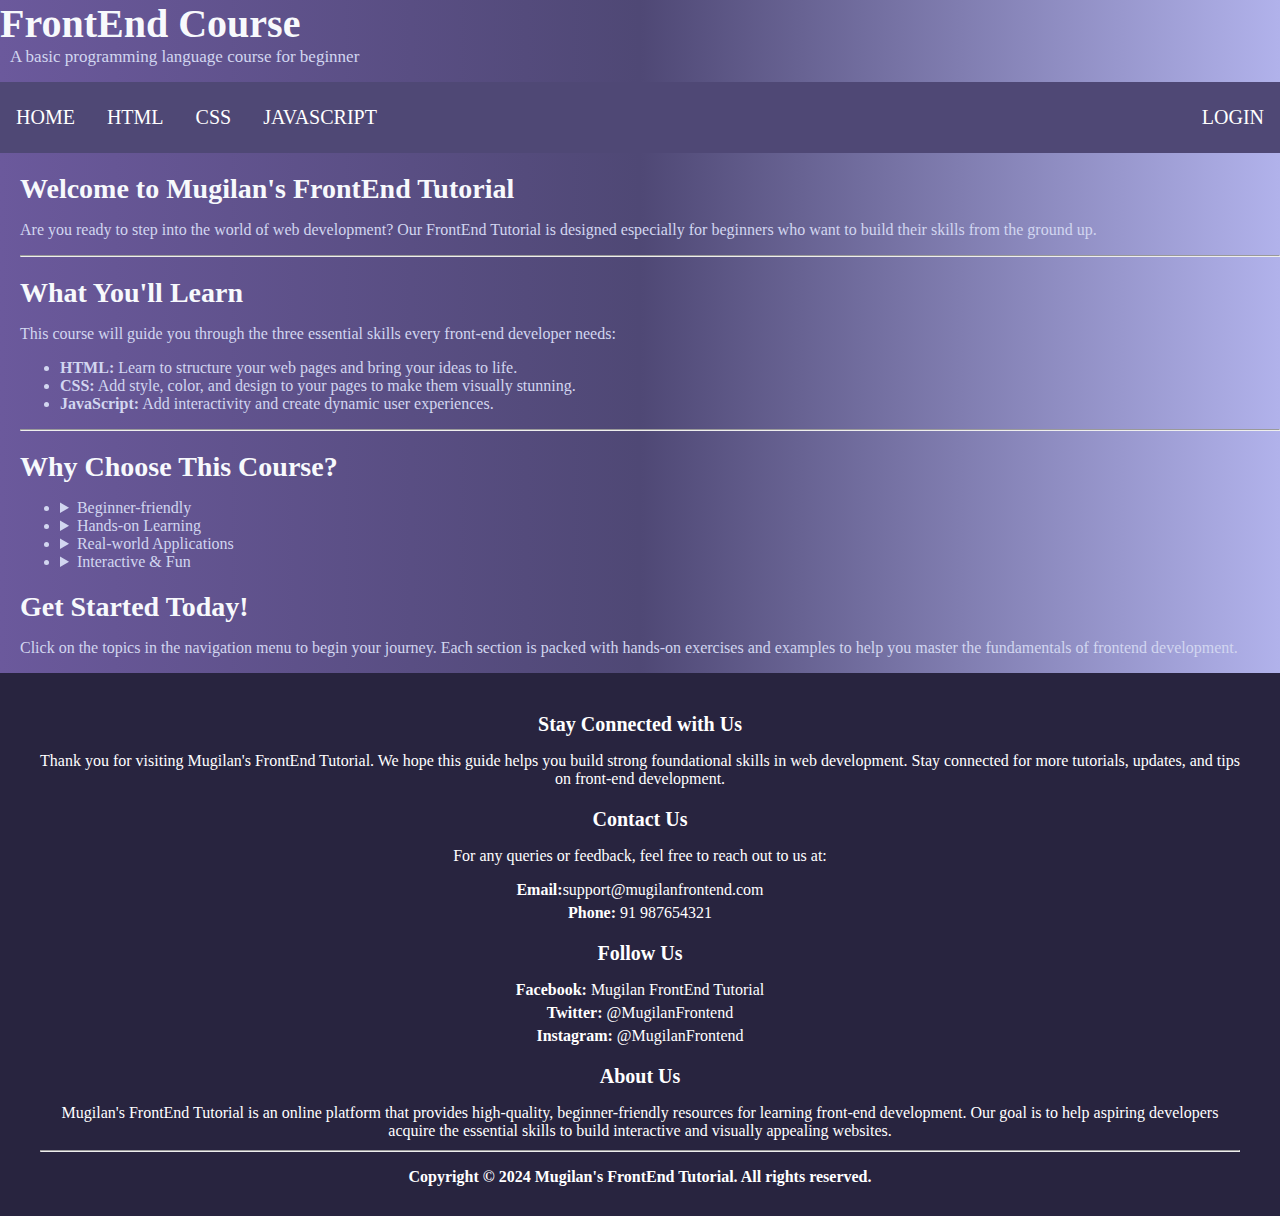
<file: index.html>
<!DOCTYPE html>
<html>
<head>
    <meta charset="UTF-8">
    <meta name="viewport" content="width=device-width, initial-scale=1.0">
    <!-- <meta http-equiv="refresh" content="0;url=index.html"> This will redirect to index.html -->
    <title>Mugilan FrontEnd Tutorial</title>
    <link rel="stylesheet" href="styles.css">
</head>

<body>
    
    <!-- Header Section -->
    <header>
        <div class="head1">FrontEnd Course</div>
        <div class="head2">A basic programming language course for beginner</div>
    </header>
    
    <!-- Menu Navigation Bar -->
    <div class="menu">
        <a href="index.html">HOME</a>
        <a href="html.html">HTML</a>
        <a href="css.html">CSS</a>
        <a href="javascript.html">JAVASCRIPT</a>
        
        <div class="menu-log">
            <a href="#login">LOGIN</a>
        </div>
    </div>
    
    <!-- Body section -->
    <div class = "body_sec">
        <section id="Content">
            <h2>Welcome to Mugilan's FrontEnd Tutorial</h2>
            <p>Are you ready to step into the world of web development? Our FrontEnd Tutorial is designed especially for beginners who want to build their skills from the ground up.</p>
            <hr>
            <h2>What You'll Learn</h2>
            <p>This course will guide you through the three essential skills every front-end developer needs:</p>
            <ul>
                <li><b>HTML:</b> Learn to structure your web pages and bring your ideas to life.</li>
                <li><b>CSS:</b> Add style, color, and design to your pages to make them visually stunning.</li>
                <li><b>JavaScript:</b> Add interactivity and create dynamic user experiences.</li>
            </ul>
            <hr>
            <h2>Why Choose This Course?</h2>
            <ul>
                <li><details>
                <summary>Beginner-friendly</summary>
                <p>Step-by-step instructions ensure you’re never lost and can follow along easily.</p>
            </details></li>
            <li><details>
                <summary>Hands-on Learning</summary>
                <p>Apply what you learn in real projects. Build websites from scratch and improve your skills as you go.</p>
            </details></li>
            <li><details>
                <summary>Real-world Applications</summary>
                <p>Understand how to implement modern web technologies used by developers around the world. Build websites that you can proudly showcase.</p>
            </details></li> 
        </details></li>
        <li><details>
            <summary>Interactive & Fun</summary>
            <p>This course is designed to be both educational and enjoyable, with plenty of practical examples to keep you engaged.</p>
        </details></li>       
        </ul>
            <h2>Get Started Today!</h2>
            <p>Click on the topics in the navigation menu to begin your journey. Each section is packed with hands-on exercises and examples to help you master the fundamentals of frontend development.</p>

        </section>
    </div>
    
    <!-- <details>
        <summary>HTML</summary>
        <a href="#html-basics">Basics</a>
        <a href="#html-advanced">Advanced</a>
        <a href="#html-examples">Examples</a>
    </details> -->
    
    
    <!-- Footer Section -->
    <footer>
        <div class="footer-content">
            <h3>Stay Connected with Us</h3>
            <p>Thank you for visiting Mugilan's FrontEnd Tutorial. We hope this guide helps you build strong foundational skills in web development. Stay connected for more tutorials, updates, and tips on front-end development.</p>

            <h3>Contact Us</h3>
            <p>For any queries or feedback, feel free to reach out to us at:</p>
            <ul>
                <li><b>Email:</b><a href ="support@mugilanfrontend.com">support@mugilanfrontend.com</a></li>
                <li><b>Phone:</b> 91 987654321</li>
            </ul>
            <h3>Follow Us</h3>
            <ul>
                <li><b>Facebook:</b> <a href="">Mugilan FrontEnd Tutorial</a></li>
                <li><b>Twitter:</b> <a href = "">@MugilanFrontend</a></li>
                <li><b>Instagram:</b> <a href = "">@MugilanFrontend</a></li>
            </ul>
            <h3>About Us</h3>
            <p>Mugilan's FrontEnd Tutorial is an online platform that provides high-quality, beginner-friendly resources for learning front-end development. Our goal is to help aspiring developers acquire the essential skills to build interactive and visually appealing websites.</p>
            <hr>
            <center>
                <p><b>Copyright © 2024 Mugilan's FrontEnd Tutorial. All rights reserved.</b></p>
            </center>
        </div>
    </footer>
</body>
</html>
</file>
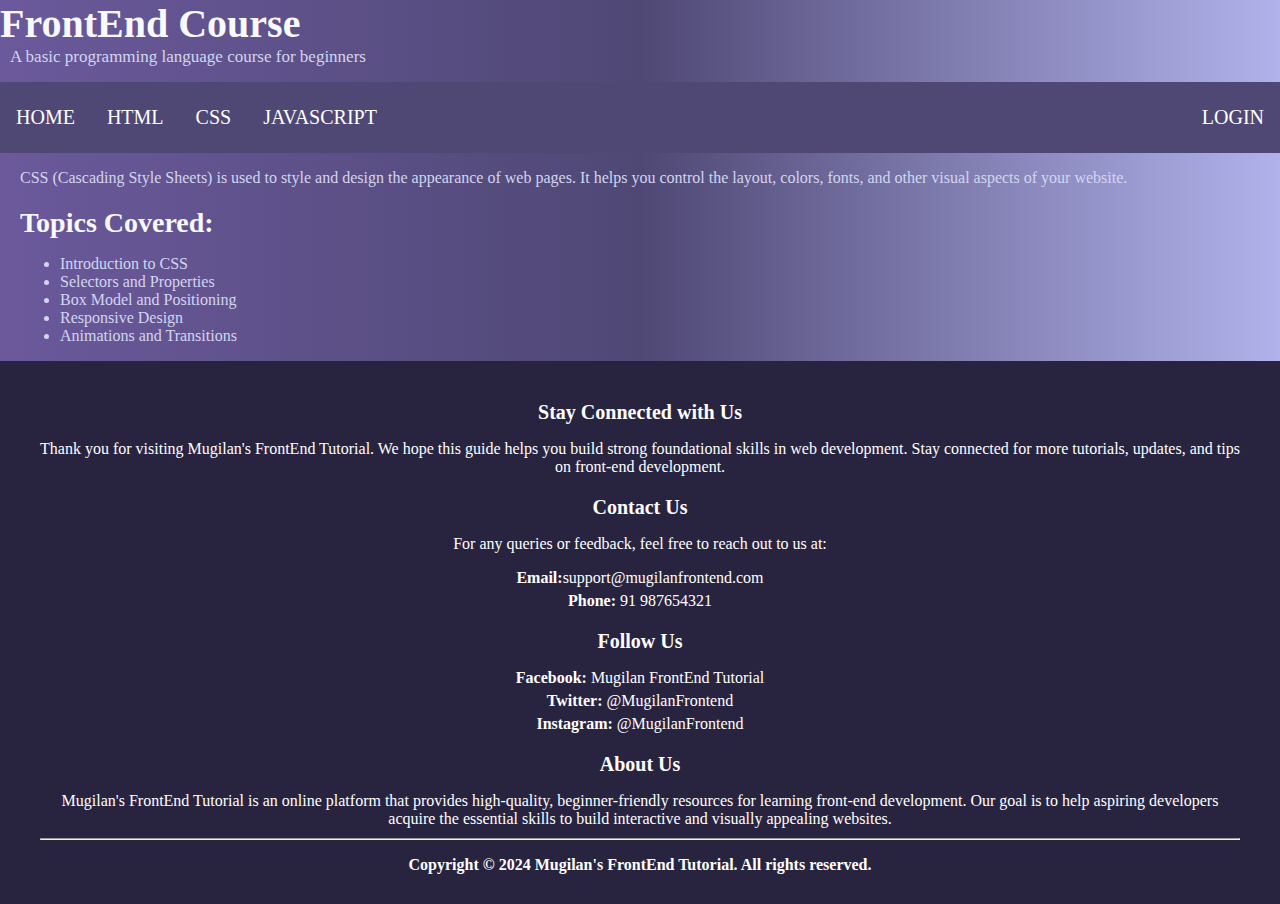
<file: css.html>
<!DOCTYPE html>
<html lang="en">
<head>
    <meta charset="UTF-8">
    <meta name="viewport" content="width=device-width, initial-scale=1.0">
    <title>CSS Tutorial</title>
    <link rel="stylesheet" href="styles.css">
</head>
<body>
    <header>
        <div class="head1">FrontEnd Course</div>
        <div class="head2">A basic programming language course for beginners</div>
    </header>

    <!-- Menu Navigation Bar -->
    <div class="menu">
        <a href="index.html">HOME</a> <!-- Link to homepage -->
        <a href="html.html">HTML</a>  <!-- Link to HTML tutorial -->
        <a href="css.html">CSS</a>    <!-- Link to CSS tutorial -->
        <a href="javascript.html">JAVASCRIPT</a> <!-- Link to JavaScript tutorial -->

        <div class="menu-log">
            <a href="login.html">LOGIN</a> <!-- Link to login page -->
        </div>
    </div>

    <header>
        <!-- <div class="head1">HTML Tutorial</div> -->
    </header>
    
    <div class="body_sec">
        <section id="Content">
            <p>CSS (Cascading Style Sheets) is used to style and design the appearance of web pages. It helps you control the layout, colors, fonts, and other visual aspects of your website.</p>
        <h2>Topics Covered:</h2>
        <ul>
            <li>Introduction to CSS</li>
            <li>Selectors and Properties</li>
            <li>Box Model and Positioning</li>
            <li>Responsive Design</li>
            <li>Animations and Transitions</li>
        </ul>
        </section>
    </div>
<!-- Footer Section -->
<footer>
    <div class="footer-content">
        <h3>Stay Connected with Us</h3>
        <p>Thank you for visiting Mugilan's FrontEnd Tutorial. We hope this guide helps you build strong foundational skills in web development. Stay connected for more tutorials, updates, and tips on front-end development.</p>

        <h3>Contact Us</h3>
        <p>For any queries or feedback, feel free to reach out to us at:</p>
        <ul>
            <li><b>Email:</b><a href ="support@mugilanfrontend.com">support@mugilanfrontend.com</a></li>
            <li><b>Phone:</b> 91 987654321</li>
        </ul>
        <h3>Follow Us</h3>
        <ul>
            <li><b>Facebook:</b> <a href="">Mugilan FrontEnd Tutorial</a></li>
            <li><b>Twitter:</b> <a href = "">@MugilanFrontend</a></li>
            <li><b>Instagram:</b> <a href = "">@MugilanFrontend</a></li>
        </ul>
        <h3>About Us</h3>
        <p>Mugilan's FrontEnd Tutorial is an online platform that provides high-quality, beginner-friendly resources for learning front-end development. Our goal is to help aspiring developers acquire the essential skills to build interactive and visually appealing websites.</p>
        <hr>
        <center>
            <p><b>Copyright © 2024 Mugilan's FrontEnd Tutorial. All rights reserved.</b></p>
        </center>
    </div>
</footer>
</body>
</html>
</file>
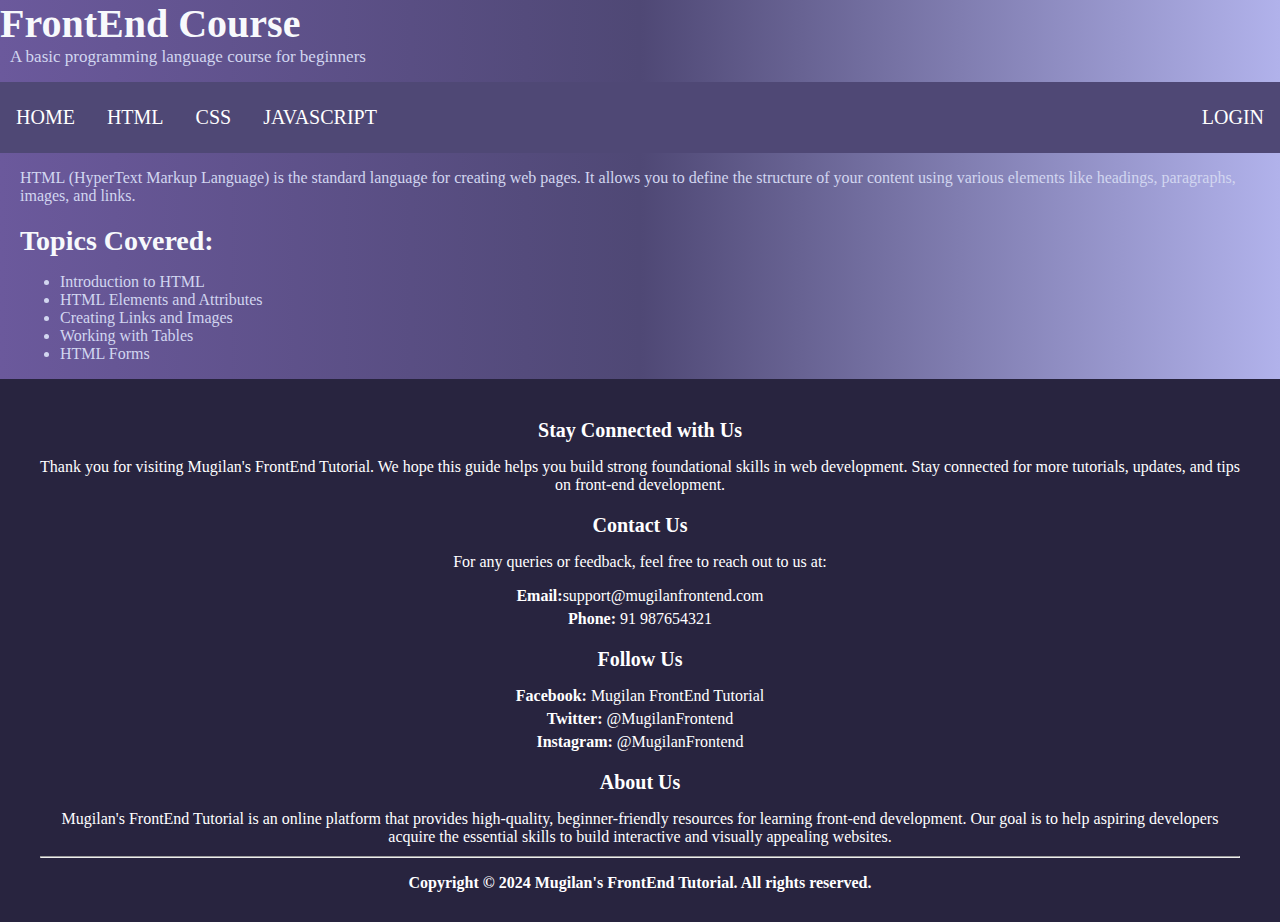
<file: html.html>
<!DOCTYPE html>
<html lang="en">
<head>
    <meta charset="UTF-8">
    <meta name="viewport" content="width=device-width, initial-scale=1.0">
    <title>HTML Tutorial</title>
    <link rel="stylesheet" href="styles.css">
</head>
<body>
    <header>
        <div class="head1">FrontEnd Course</div>
        <div class="head2">A basic programming language course for beginners</div>
    </header>

    <!-- Menu Navigation Bar -->
    <div class="menu">
        <a href="index.html">HOME</a> <!-- Link to homepage -->
        <a href="html.html">HTML</a>  <!-- Link to HTML tutorial -->
        <a href="css.html">CSS</a>    <!-- Link to CSS tutorial -->
        <a href="javascript.html">JAVASCRIPT</a> <!-- Link to JavaScript tutorial -->

        <div class="menu-log">
            <a href="login.html">LOGIN</a> <!-- Link to login page -->
        </div>
    </div>

    <header>
        <!-- <div class="head1">HTML Tutorial</div> -->
    </header>
    
    <div class="body_sec">
        <section id="Content">
            <p>HTML (HyperText Markup Language) is the standard language for creating web pages. It allows you to define the structure of your content using various elements like headings, paragraphs, images, and links.</p>
            <h2>Topics Covered:</h2>
            <ul>
                <li>Introduction to HTML</li>
                <li>HTML Elements and Attributes</li>
                <li>Creating Links and Images</li>
                <li>Working with Tables</li>
                <li>HTML Forms</li>
            </ul>
        </section>
    </div>
<!-- Footer Section -->
<footer>
    <div class="footer-content">
        <h3>Stay Connected with Us</h3>
        <p>Thank you for visiting Mugilan's FrontEnd Tutorial. We hope this guide helps you build strong foundational skills in web development. Stay connected for more tutorials, updates, and tips on front-end development.</p>

        <h3>Contact Us</h3>
        <p>For any queries or feedback, feel free to reach out to us at:</p>
        <ul>
            <li><b>Email:</b><a href ="support@mugilanfrontend.com">support@mugilanfrontend.com</a></li>
            <li><b>Phone:</b> 91 987654321</li>
        </ul>
        <h3>Follow Us</h3>
        <ul>
            <li><b>Facebook:</b> <a href="">Mugilan FrontEnd Tutorial</a></li>
            <li><b>Twitter:</b> <a href = "">@MugilanFrontend</a></li>
            <li><b>Instagram:</b> <a href = "">@MugilanFrontend</a></li>
        </ul>
        <h3>About Us</h3>
        <p>Mugilan's FrontEnd Tutorial is an online platform that provides high-quality, beginner-friendly resources for learning front-end development. Our goal is to help aspiring developers acquire the essential skills to build interactive and visually appealing websites.</p>
        <hr>
        <center>
            <p><b>Copyright © 2024 Mugilan's FrontEnd Tutorial. All rights reserved.</b></p>
        </center>
    </div>
</footer>
</body>
</html>
</file>
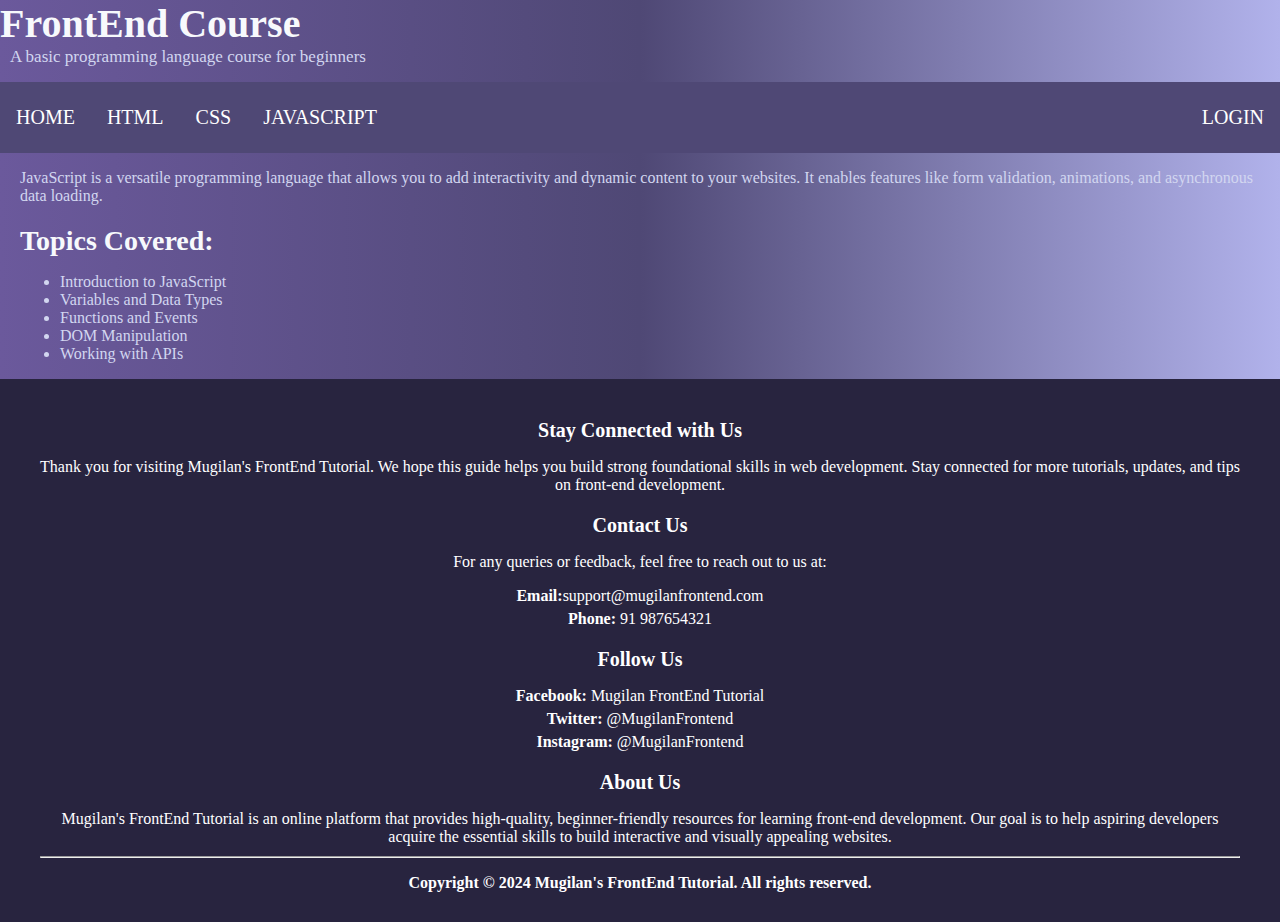
<file: javascript.html>
<!DOCTYPE html>
<html lang="en">
<head>
    <meta charset="UTF-8">
    <meta name="viewport" content="width=device-width, initial-scale=1.0">
    <title>JavaScript Tutorial</title>
    <link rel="stylesheet" href="styles.css">
</head>
<body>
    <header>
        <div class="head1">FrontEnd Course</div>
        <div class="head2">A basic programming language course for beginners</div>
    </header>

    <!-- Menu Navigation Bar -->
    <div class="menu">
        <a href="index.html">HOME</a> <!-- Link to homepage -->
        <a href="html.html">HTML</a>  <!-- Link to HTML tutorial -->
        <a href="css.html">CSS</a>    <!-- Link to CSS tutorial -->
        <a href="javascript.html">JAVASCRIPT</a> <!-- Link to JavaScript tutorial -->

        <div class="menu-log">
            <a href="login.html">LOGIN</a> <!-- Link to login page -->
        </div>
    </div>

    <header>
        <!-- <div class="head1">HTML Tutorial</div> -->
    </header>
    
    <div class="body_sec">
        <section id="Content">
            <p>JavaScript is a versatile programming language that allows you to add interactivity and dynamic content to your websites. It enables features like form validation, animations, and asynchronous data loading.</p>
            <h2>Topics Covered:</h2>
            <ul>
                <li>Introduction to JavaScript</li>
                <li>Variables and Data Types</li>
                <li>Functions and Events</li>
                <li>DOM Manipulation</li>
                <li>Working with APIs</li>
            </ul>
        </section>
    </div>
<!-- Footer Section -->
<footer>
    <div class="footer-content">
        <h3>Stay Connected with Us</h3>
        <p>Thank you for visiting Mugilan's FrontEnd Tutorial. We hope this guide helps you build strong foundational skills in web development. Stay connected for more tutorials, updates, and tips on front-end development.</p>

        <h3>Contact Us</h3>
        <p>For any queries or feedback, feel free to reach out to us at:</p>
        <ul>
            <li><b>Email:</b><a href ="support@mugilanfrontend.com">support@mugilanfrontend.com</a></li>
            <li><b>Phone:</b> 91 987654321</li>
        </ul>
        <h3>Follow Us</h3>
        <ul>
            <li><b>Facebook:</b> <a href="">Mugilan FrontEnd Tutorial</a></li>
            <li><b>Twitter:</b> <a href = "">@MugilanFrontend</a></li>
            <li><b>Instagram:</b> <a href = "">@MugilanFrontend</a></li>
        </ul>
        <h3>About Us</h3>
        <p>Mugilan's FrontEnd Tutorial is an online platform that provides high-quality, beginner-friendly resources for learning front-end development. Our goal is to help aspiring developers acquire the essential skills to build interactive and visually appealing websites.</p>
        <hr>
        <center>
            <p><b>Copyright © 2024 Mugilan's FrontEnd Tutorial. All rights reserved.</b></p>
        </center>
    </div>
</footer>
</body>
</html>
</file>
<file: styles.css>
.head1 {
    font-size:40px;
    color:#f7f9fc;
    font-weight:bold;
}
.head2 {
    font-size:17px;
    margin-left:10px;
    margin-bottom:15px;
}
body {
    margin: 0 auto;
    color: rgb(210, 214, 240);
    background-position:center;
    background-size: contain;
    background: linear-gradient(to right, #6b599c, #4f4875, #b1b2eb );
    /*background-color: black;
    color: white;
    background-image: url('');*/
}
.menu{
    position: sticky; /*property in CSS is used to position an element based on the user's scroll position.*/
    top: 0; /* Sticks the header to the top of its container */
    background-color: #4f4875; 
    padding:10px 0px 10px 0px; /*This defines the inner spacing between the content of the element and its border.*/
    color:white;
    margin: 0 auto;
    overflow: hidden; /*Controls how content is handled when it overflows the element's box.*/

}
.menu a {
    float: left; /*Makes the <a> elements float to the left, aligning them horizontally next to each other.*/
    color: white;
    text-align: center; /*Aligns the text inside each <a> element to the center.*/
    padding: 14px 16px;
    text-decoration: none; /*Removes the default underline from the hyperlinks.*/
    font-size: 20px;
}
.menu a:hover {
    background-color: #8a80ce;
    padding: 14px 16px;
    border-radius: 10px; /* Adjust this value to make the edges more or less rounded */
}
.menu-log {
    right: auto; /*The right property is set to its default value, 
    which doesn't directly impact layout here (it's neutral since auto is default).*/
    float: right; /*loats this element to the right, separating it from the left-aligned items in .menu a.*/
}
.body_sec {
    margin-left:20px;
}
h2 {
    font-size: 28px;  /* Adjusts the font size of the h2 element */
    font-weight: bold; /* Makes the text bold */
    /*color: #136fe7;  Sets the text color to a shade of blue */
    color:#f7f9fc;
    margin-top: 20px; /* Adds space above the heading */
    margin-bottom: 10px; /* Adds space below the heading */
    text-align: left; /* Aligns the text to the left */
}
footer {
    /*background-color: #65a0ec;*/
    background-color: #28243f;
    color: white;
    padding: 20px;
    text-align: center;
}
footer .footer-content {
    max-width: 1200px;
    margin: 0 auto;
}

footer h3 {
    font-size: 20px;
    margin-bottom: 10px;
}

footer p, footer ul {
    font-size: 16px;
    margin-bottom: 10px;
}

footer a {
    color: white;
    text-decoration: none;
}

footer a:hover {
    text-decoration: underline;
}

footer ul {
    list-style-type: none;
    padding: 0;
}

footer ul li {
    margin-bottom: 5px;
}
</file>
